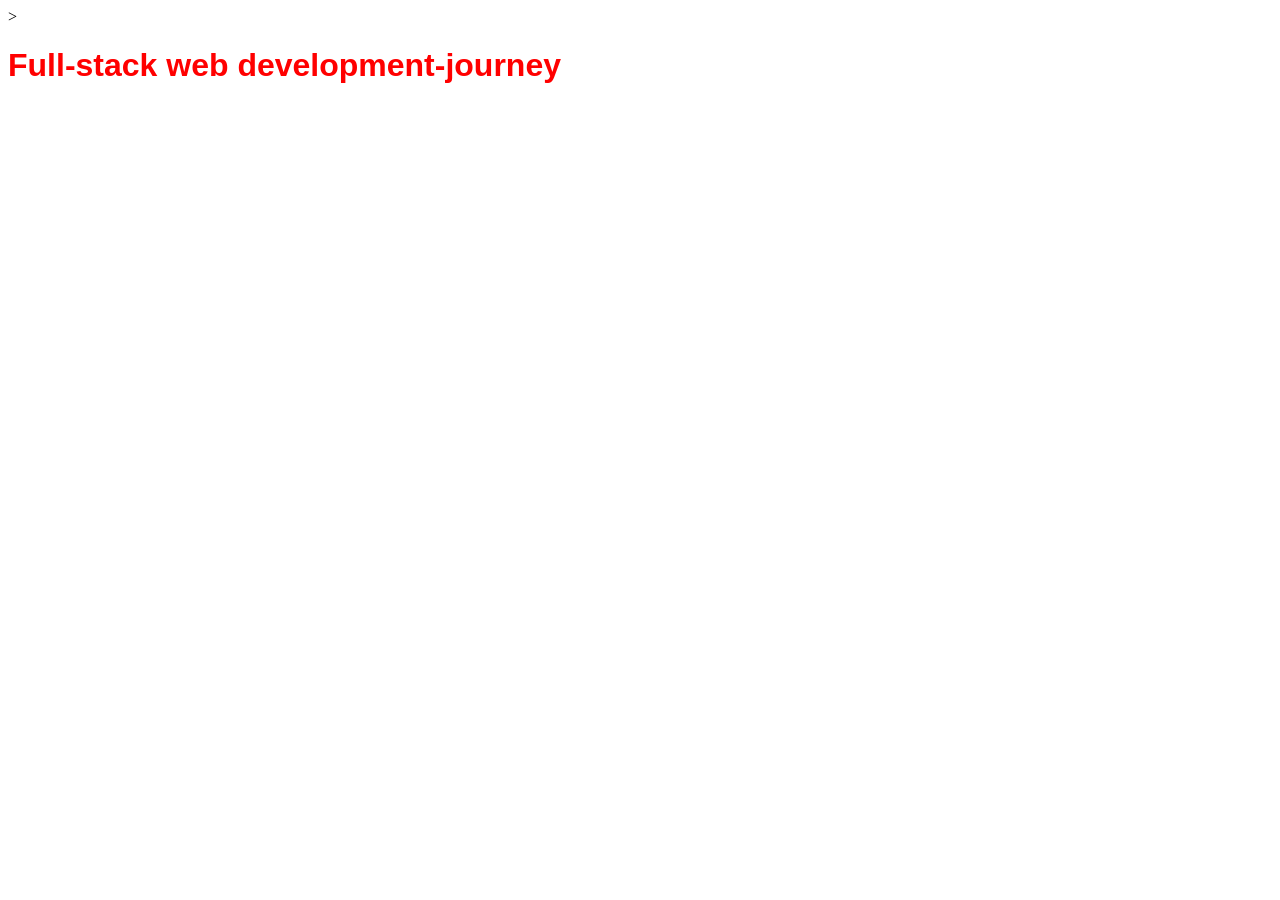
<file: Day-6/index.html>
<!DOCTYPE html>
<html lang="en">
<head>
    <meta charset="UTF-8">
    <meta name="viewport" content="width=device-width, initial-scale=1.0">
  <link rel="shortcut icon" href="./1773754004919-angel-one-logo.png" type="image/x-icon">
 <link rel="stylesheet" href="./css/style.css">
    <title>WELCOME TO HOME</title> 


    <!-- testing link from free code camp -->

    <link rel="preconnect" href="https://fonts.googleapis.com" />
<link rel="preconnect" href="https://fonts.gstatic.com" crossorigin />
<link
  href="https://fonts.googleapis.com/css2?family=Playwrite+CU:wght@100..400&display=swap"
  rel="stylesheet"
/>

</head>
>
<body>
   <h1>Full-stack web development-journey</h1> 

  
</body>
</html>
</file>
<file: Day-6/css/style.css>
h1{
    color:red;
     font-family: "IBM Plex Sans", sans-serif;
}
</file>
